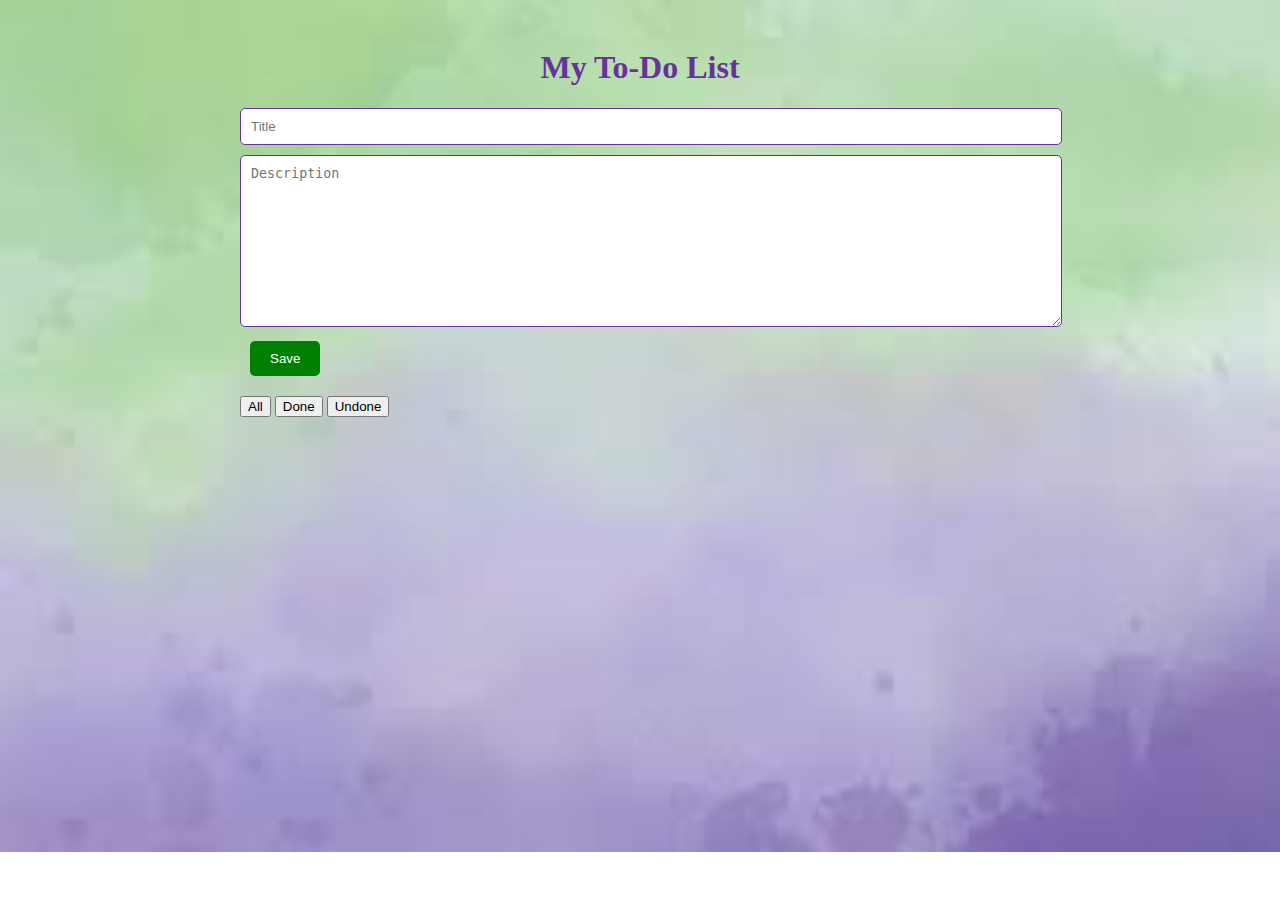
<file: index1.html>
<!DOCTYPE html>
<html lang="en">

<head>
  <meta charset="UTF-8">
  <title>My To-Do List</title>
  <link rel="stylesheet" href="style1.css">
</head>

<body>
  <div class="container">
    <h1 class="title">My To-Do List</h1>
    <div class="form-container">
      <form id="form-Task">
        <input type="text" id="title" class="form-control" maxlength="50" autocomplete="off" placeholder="Title" required>
        <textarea id="description" cols="30" rows="10" class="form-control" maxlength="500" autocomplete="off" placeholder="Description" required></textarea>
        <button type="submit" class="btn btn-success">Save</button>
      </form>
    </div>
    
    <div class="filter-buttons">
        <button onclick="setFilter('all')">All</button>
        <button onclick="setFilter('done')">Done</button>
        <button onclick="setFilter('undone')">Undone</button>
      </div>
    <div id="tasks">

    </div>
   
  </div>
  
  
  <script src="script.js"></script>
</body>

</html>
</file>
<file: style1.css>
.container {
  max-width: 800px;
  margin: 0 auto;
  padding: 20px;
 
}
body {
 
background: url(./img/ground.jpeg);
  background-repeat: no-repeat;
  background-size: cover;
}


.title {
  color: #663399;
  text-align: center;
}

.form-container {
  margin-bottom: 20px;
}

.form-control {
  width: 100%;
  padding: 10px;
  margin-bottom: 10px;
  border: 1px solid #663399;
  border-radius: 5px;
}

.btn {
  background-color: #663399;
  color: #fff;
  padding: 10px 20px;
  border: none;
  border-radius: 5px;
  cursor: pointer;
}

.btn-success {
  background-color: #008000;
  margin-left: 10px;
}

.task {
  margin-bottom: 10px;
  border: 1px solid #663399;
  border-radius: 5px;
  padding: 10px;
}
.task-done {
  background-color: #e0e0e0;
  text-decoration: line-through;
}


.task-title {
  font-weight: bold;
  color: #663399;
}

.task-description {
  color: #008000;
}

.task-buttons {
  margin-top: 5px;
}

.task-buttons button {
  background-color: #663399;
  color: #fff;
  padding: 5px 10px;
  border: none;
  border-radius: 5px;
  cursor: pointer;
  margin-right: 5px;
}

.task-buttons .btn-danger {
  background-color: #FF0000;
}
</file>
